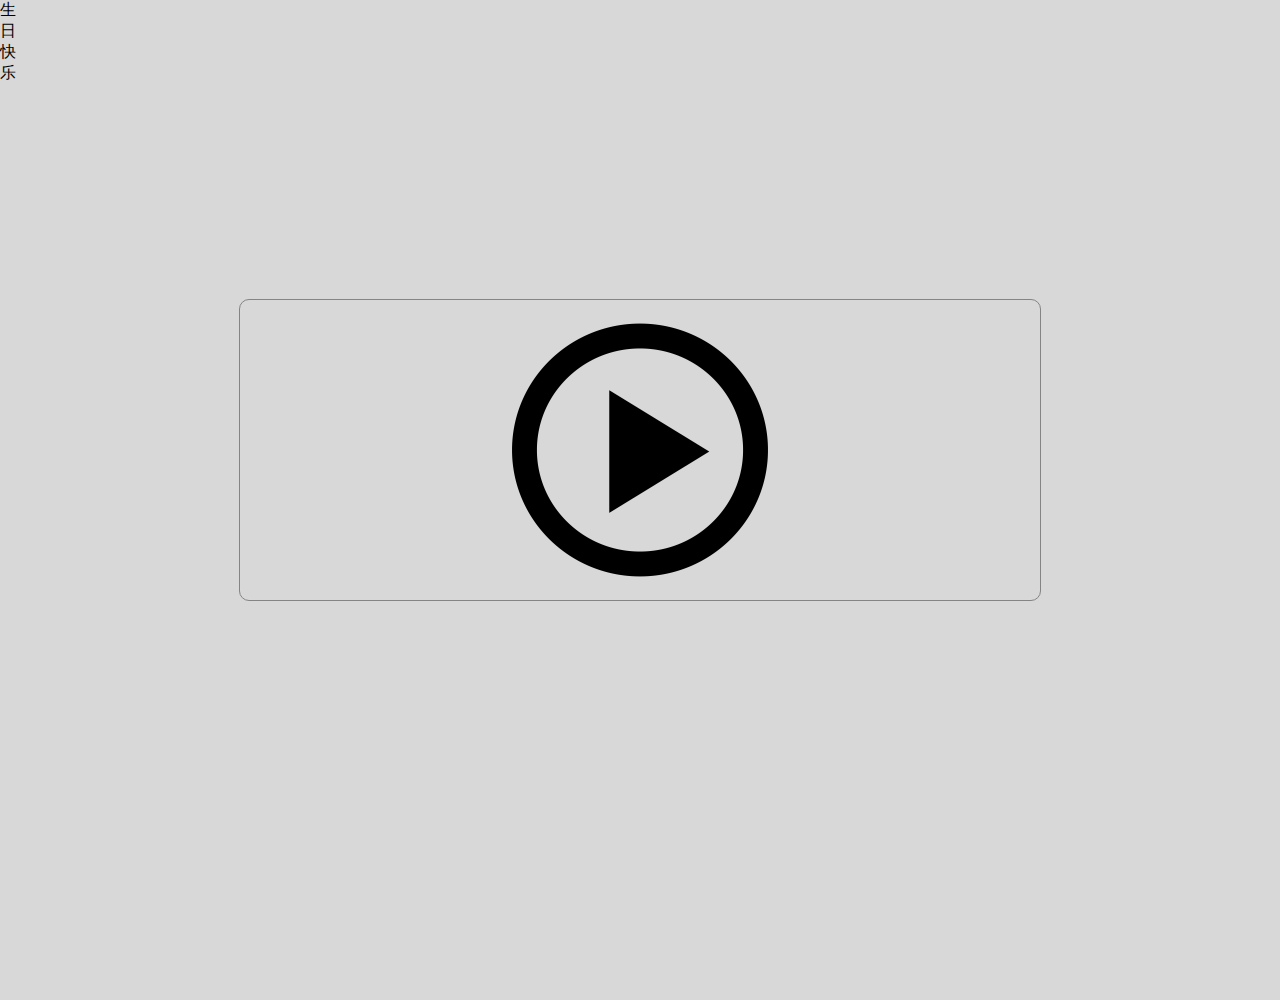
<file: index.html>
<!DOCTYPE html>
<html>
<head>
	<meta charset='utf-8'>
	<title>贺卡</title>
	<link rel="stylesheet" type="text/css" href="./css/style.css">
</head>
<body>
	
	<div id="start">
		<div id="start-btn">
			<a href="./page.html"><img src="./images/play.png" /></a>
		</div>
	</div>

	<div id="start-header">
		<ul>
			<li>生</li>
			<li>日</li>
			<li>快</li>
			<li>乐</li>
		</ul>
	</div>
	<script src="./js/main.js"></script>
</body>
</html>
</file>
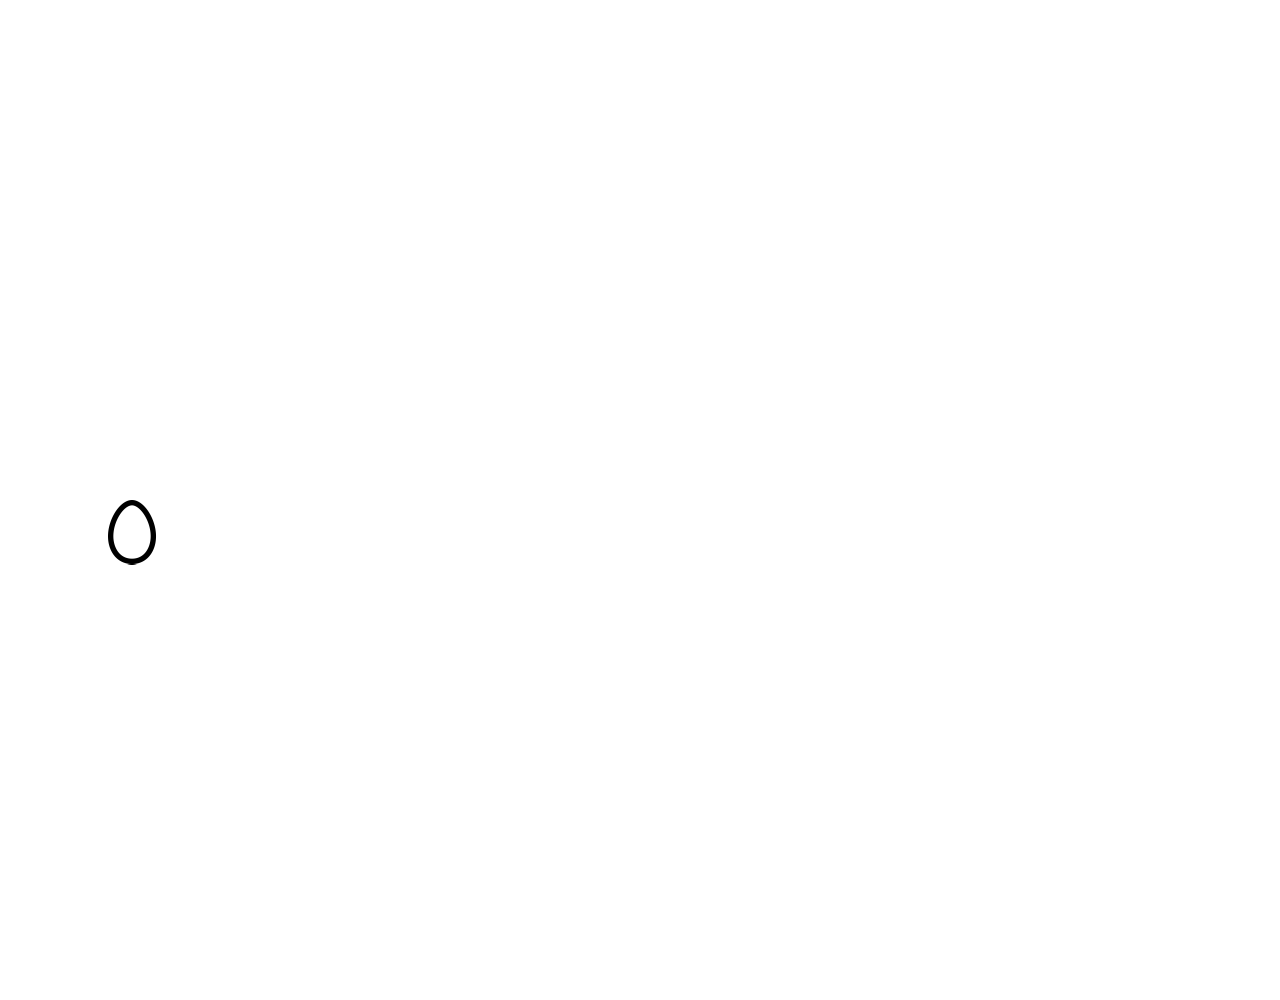
<file: page.html>
<!DOCTYPE html>
<html lang="en">
    <head>
    	<title>贺卡</title>
        <meta charset="utf-8">
        <link rel="stylesheet" type="text/css" href="./css/page.css">
        <link rel="stylesheet" type="text/css" href="./css/animate.min.css">
    </head>
    <body>
    <div id="main-content">
        <div id="broegg"></div>

        <div id="kid" class="imgs"></div>

        <div id="pupils" class="imgs"></div>

        <div id="junior" class="imgs"></div>

        <div id="withme" class="imgs"></div>

        <div id="senior" class="imgs"></div>

        <div id="college" class="imgs"></div>

        <div id="recent" class="imgs"></div>

        <div id="timeline"></div>

        <div id="broegg_time" class="time">
        </div>
        <div id="broegg_desc" class="time_desc">
            <p>1993.08.01</p>
            <img src="./images/broegg_desc.jpg">
        </div>

        <div id="kid_time" class="time"></div>
        <div id="kid_desc" class="time_desc">
            <p>1996.08.01</p>
            <img src="./images/kid_desc.jpg">
        </div>

        <div id="pupils_time" class="time"></div>
        <div id="pupils_desc" class="time_desc">
            <p>2001.09.01</p>
            <img src="./images/pupils_desc.jpg">
        </div>

        <div id="junior_time" class="time"></div>
        <div id="junior_desc" class="time_desc">
            <p>2007.09.01</p>
            <img src="./images/junior_desc.jpg">
        </div>

        <div id="withme_time" class="time"></div>
        <div id="withme_desc" class="time_desc">
            <p>2010.02.09</p>
            <img src="./images/withme_desc.jpg">
        </div>

        <div id="senior_time" class="time"></div>
        <div id="senior_desc" class="time_desc">
            <p>2010.09.01</p>
            <img src="./images/senior_desc.jpg">
        </div>

        <div id="college_time" class="time"></div>
        <div id="college_desc" class="time_desc">
            <p>2013.09.01</p>
            <img src="./images/college_desc.jpg">
        </div>

        <div id="recent_time" class="time"></div>
        <div id="recent_desc" class="time_desc">
            <p>2015.09.06</p>
            <img src="./images/recent_desc.jpg">
        </div>
    </div>
    <script src="./js/jquery-1.11.1.min.js"></script>
    <script src="./js/page.js"></script>
    </body>
</html>
</file>
<file: css/style.css>
/* 
* @Author: Hector
* @Date:   2015-05-21 17:18:50
* @Last Modified by:   huhuaquan
* @Last Modified time: 2015-05-21 17:55:53
*/
* {
	margin: 0px;
	padding: 0px;
}

body {
	background-color: #D8D8D8;
	height: 1000px;
}

#start {
	margin: auto;
	height: 300px;
	width: 800px;
	position: absolute;
	border: 1px solid #848484;
	border-radius: 10px;
	top: 0;
	bottom: 0;
	left: 0;
	right: 0;
}

#start-btn {
	height: 256px;
	width: 256px;
	margin: auto;
	margin-top: 22px;
}
</file>
<file: css/page.css>
* {
	margin: 0;
	padding: 0;
}

body {
	/*background-color: #D8D8D8;*/
	height: 1000px;
}

@font-face { font-family : "mengli" ; src : url (mengli.ttf) ; font-weight: normal;
    font-style: normal; }

.visited {
	opacity: 1;
}

#egg {
	background-image: url(../images/egg.png);
	width: 65px;
 	height: 65px;
	position:absolute;
	left: 100px;
	top: 500px;
	z-index: 9;
}

#broegg {
	width: 65px;
 	height: 65px;
	position:absolute;
	left: 100px;
	top: 500px;
	z-index: 9;
	background-image: url(../images/egg.png);
}

.imgs {
	width: 120px;
	height: 177px;
	position: absolute;
	top: 440px;
	z-index: 9;
	opacity: 0;
}

#kid {
	left: 320px;
	background-image: url(../images/kid.jpg);
}

#pupils {
	left: 520px;
	background-image: url(../images/pupils.jpg);
}

#junior {
	left: 720px;
	background-image: url(../images/junior.jpg);
}

#withme {
	left: 920px;
	background-image: url(../images/couple.jpg);
}

#senior {
	left: 1120px;
	background-image: url(../images/senior.jpg);
}

#college {
	left: 1320px;
	background-image: url(../images/college.jpg);
}

#recent {
	left: 1520px;
	background-image: url(../images/recent.jpg);
}

#timeline {
	position: absolute;
	height: 4px;
	left: 150px;
	top: 620px;
	background: #000;
}

.time {
	position: absolute;
	width: 5px;
	/*height: 20px;*/
	top: 624px;
	background-color: #000;
}

.time_desc {
	position: absolute;
	top: 645px;
	opacity: 0;
}

.time_desc p {
	font-family: "Lucida handwriting";
	text-align: center;
}

#broegg_time {
	left: 150px;
}

#kid_time {
	left: 375px;
}

#pupils_time {
	left: 575px;
}

#junior_time {
	left: 775px;
}

#withme_time {
	left: 975px;
}

#senior_time {
	left: 1175px;
}

#college_time {
	left: 1375px;
}

#recent_time {
	left: 1575px;
}

#broegg_desc {
	left: 100px;
}

#kid_desc {
	left: 320px;
}

#pupils_desc {
	left: 520px;
}

#junior_desc {
	left: 720px;
}

#withme_desc {
	left: 920px;
}

#senior_desc {
	left: 1120px;
}

#college_desc {
	left: 1320px;
}

#recent_desc {
	left: 1520px;
}
</file>
